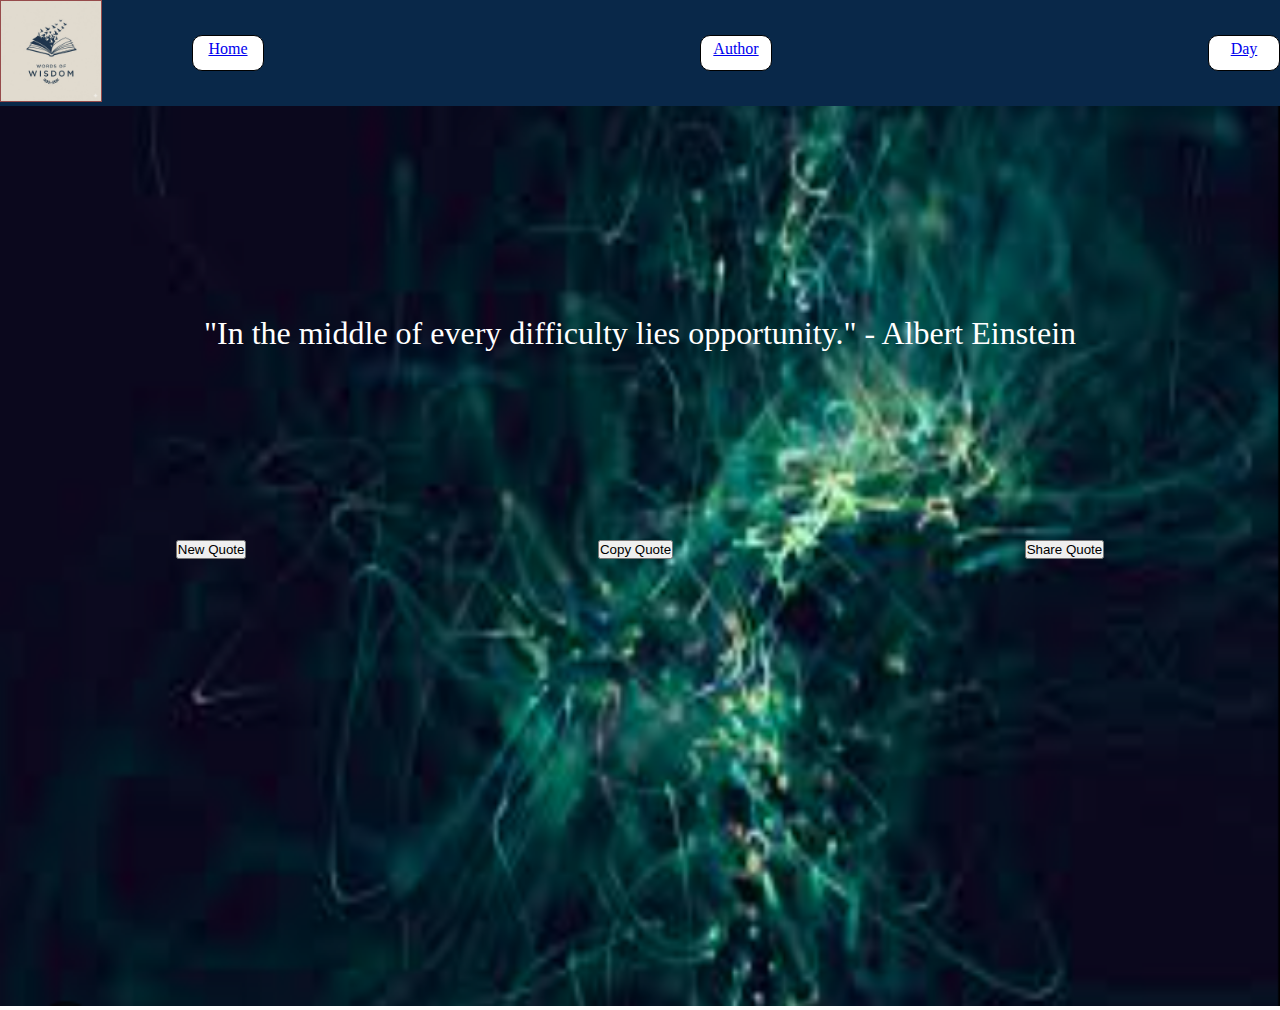
<file: index.html>
<!DOCTYPE html>
<html lang="en">
<head>
    <meta charset="UTF-8">
    <meta name="viewport" content="width=device-width, initial-scale=1.0">
    <title>Quote Machine</title>
    <link rel="stylesheet" href="style.css">
    <link rel="stylesheet" href="./common.css">
</head>
<body>
    <header>
        <div class="navbar">
            <div class="logo"><img src="./logo.png" alt="logo"></div>
        
        <ul>
            <li><a href="./home.html">Home</a></li>
            <li><a href="./author.html">Author</a></li>
            <li><a href="./day.html">Day</a></li>
        </ul>
        </div>
    </header>
    <div class="container">
        <div class="background"><img src="./background.png" alt="background"></div>
        
        <div class="quote">
            Searching Quote of your choice....
        </div>
        <div class="button">
            <button id="new_quote">New Quote</button>
            <button id="copy_quote">Copy Quote</button>
            <button id="share_quote">Share Quote</button>
            </div>
            </div>
            <script src="./java.js"></script>
</body>
</html>
</file>
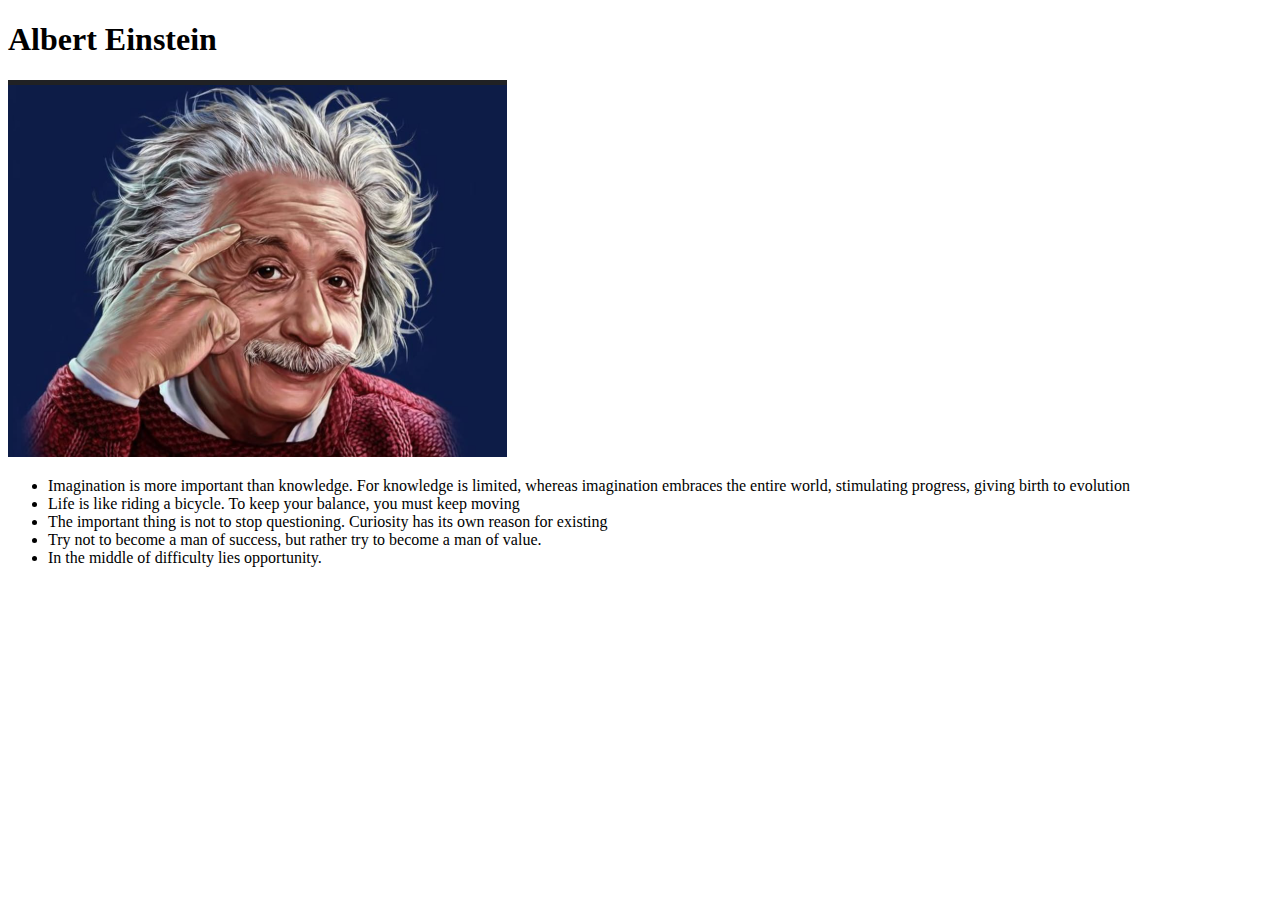
<file: albert.html>
<!DOCTYPE html>
<html lang="en">
<head>
    <meta charset="UTF-8">
    <meta name="viewport" content="width=device-width, initial-scale=1.0">
    <title>Document</title>
</head>
<body>
    <h1>Albert Einstein</h1>
    <img src="./albert.png" alt="">
    <ul>
        <li>Imagination is more important than knowledge. For knowledge is limited, whereas imagination embraces the entire world, stimulating progress, giving birth to evolution</li>
        <li>Life is like riding a bicycle. To keep your balance, you must keep moving</li>
        <li>The important thing is not to stop questioning. Curiosity has its own reason for existing</li>
        <li>Try not to become a man of success, but rather try to become a man of value.</li>
        <li>In the middle of difficulty lies opportunity.</li>
    </ul>
</body>
</html>
</file>
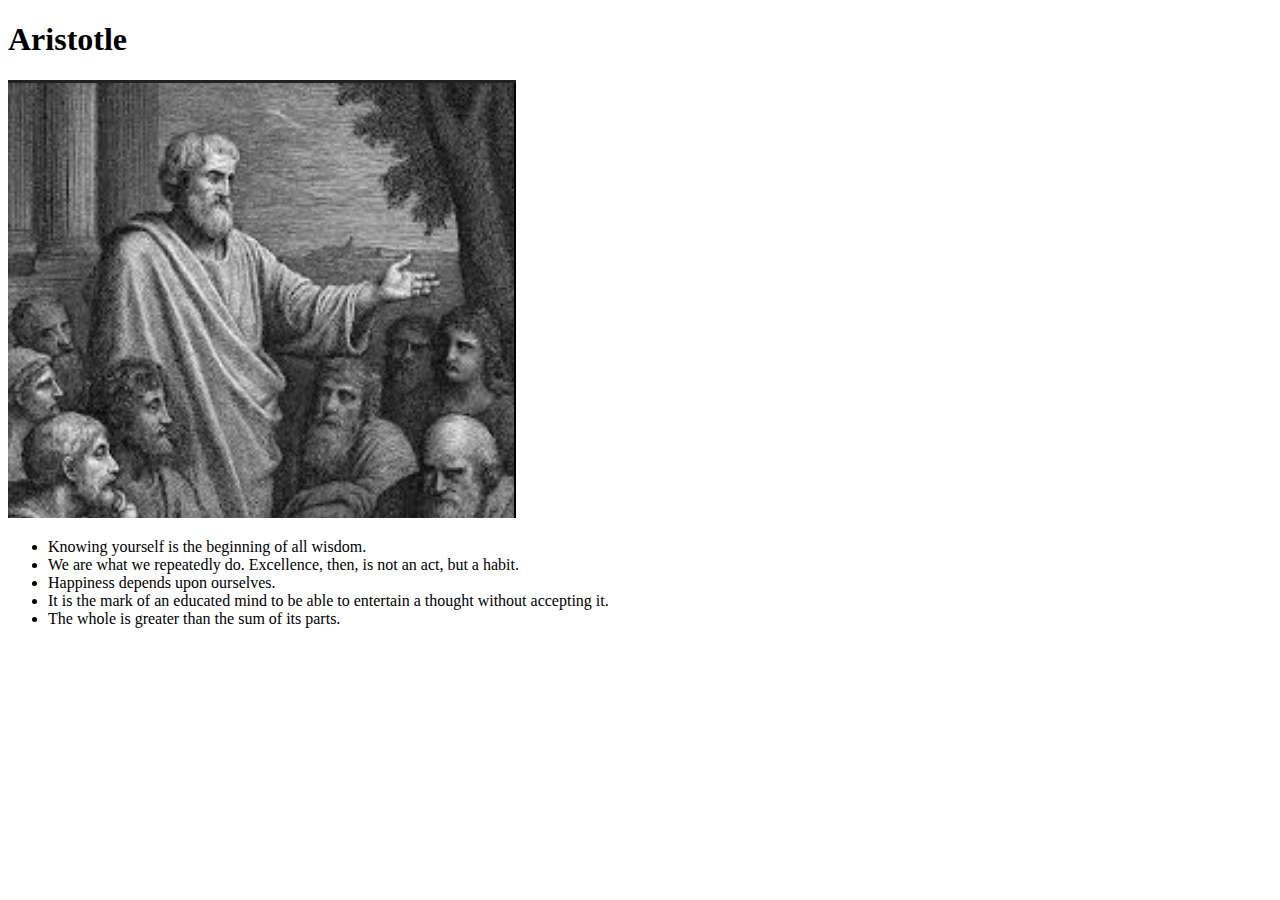
<file: aristotle.html>
<!DOCTYPE html>
<html lang="en">
<head>
    <meta charset="UTF-8">
    <meta name="viewport" content="width=\, initial-scale=1.0">
    <title>Document</title>
</head>
<body>
    <h1>Aristotle</h1>
    <img src="./aristotle.png" alt="">
    <ul>
        <li>Knowing yourself is the beginning of all wisdom.</li>
        <li>We are what we repeatedly do. Excellence, then, is not an act, but a habit.</li>
        <li>Happiness depends upon ourselves.</li>
        <li>It is the mark of an educated mind to be able to entertain a thought without accepting it.</li>
        <li>The whole is greater than the sum of its parts.</li>
    </ul>
</body>
</html>
</file>
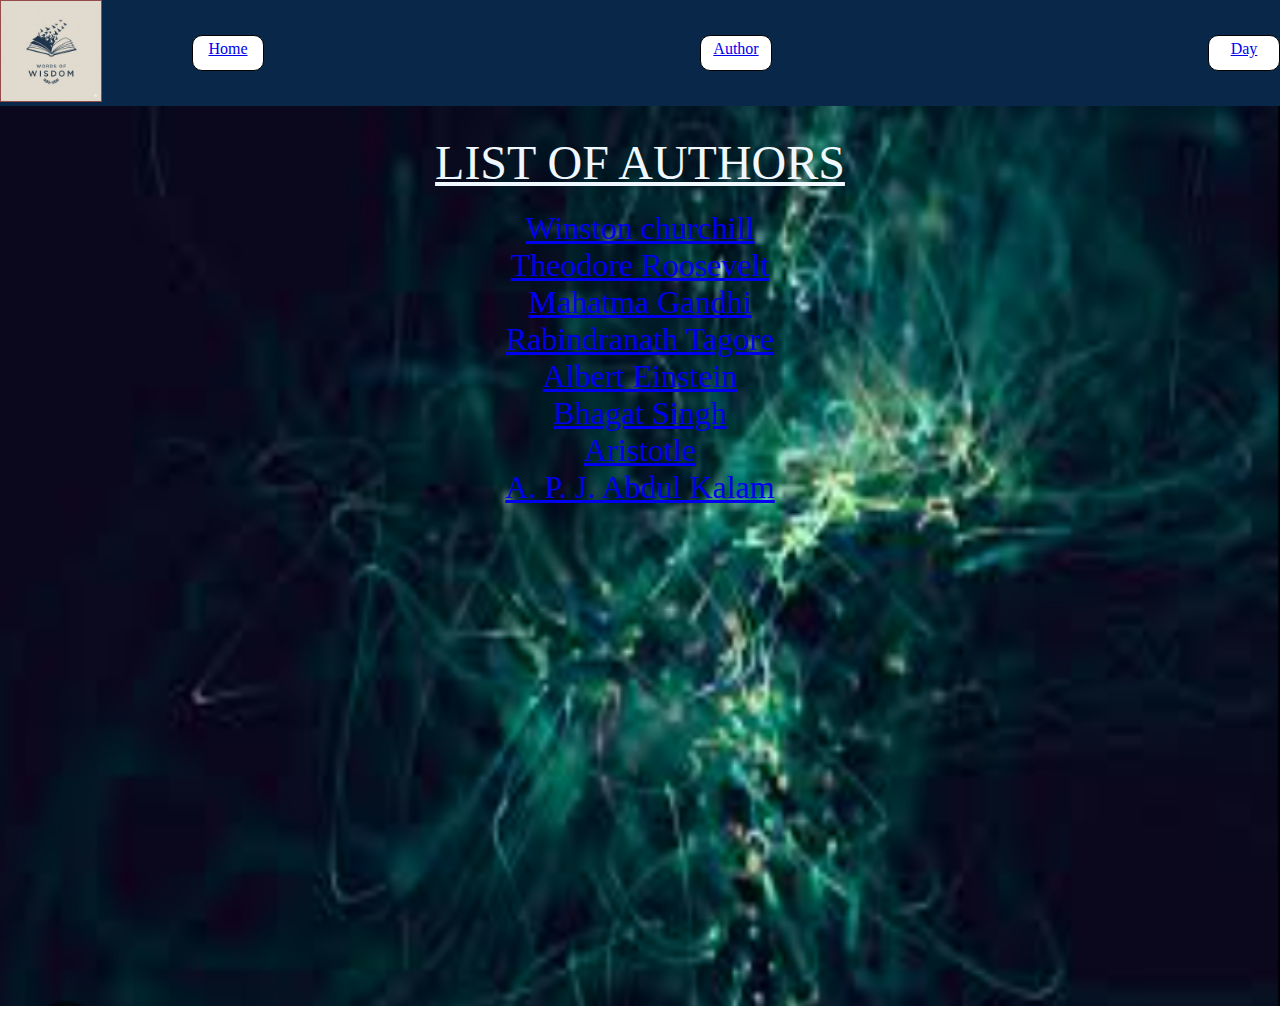
<file: author.html>
<!DOCTYPE html>
<html lang="en">
<head>
    <meta charset="UTF-8">
    <meta name="viewport" content="width=device-width, initial-scale=1.0">
    <title>Author</title>
    <link rel="stylesheet" href="./common.css">
    <link rel="stylesheet" href="./author.css">
</head>
<body>
    <header>
        <div class="navbar">
            <div class="logo"><img src="./logo.png" alt="logo"></div>
        
        <ul>
            <li><a href="./home.html">Home</a></li>
            <li><a href="./author.html">Author</a></li>
            <li><a href="./day.html">Day</a></li>
        </ul>
        </div>
    </header>
    <div class="container">
        <div class="background"><img src="./background.png" alt="background"></div>
        <div class="author">LIST OF AUTHORS</div>
        <div class="list">
            <ul>
                <li><a href="./winston.html">Winston churchill</a></li>
                <li><a href="./theodore.html">Theodore Roosevelt</a></li>
               <li><a href="./gandhi.html">Mahatma Gandhi</a></li> 
                <li><a href="./rabindra.html">Rabindranath Tagore</a></li>
                <li><a href="./albert.html">Albert Einstein</a></li>
                <li><a href="./bhagat.html">Bhagat Singh</a></li>
                <li><a href="./aristotle.html">Aristotle</a></li>
                <li><a href="./kalam.html">A. P. J. Abdul Kalam</a></li>
                <!-- <li>Swami Vivekananda</li>
                
                <li>N. R. Narayana Murthy</li>
                <li>Chanakya</li>
                <li>Ruskin Bond</li>
                <li>Martin Luther King, Jr.</li>
                <li>Michael Altshuler</li>
                <li>Jennifer Lopez</li> -->
            </ul>
        </div>


        
</body>
</html>
</file>
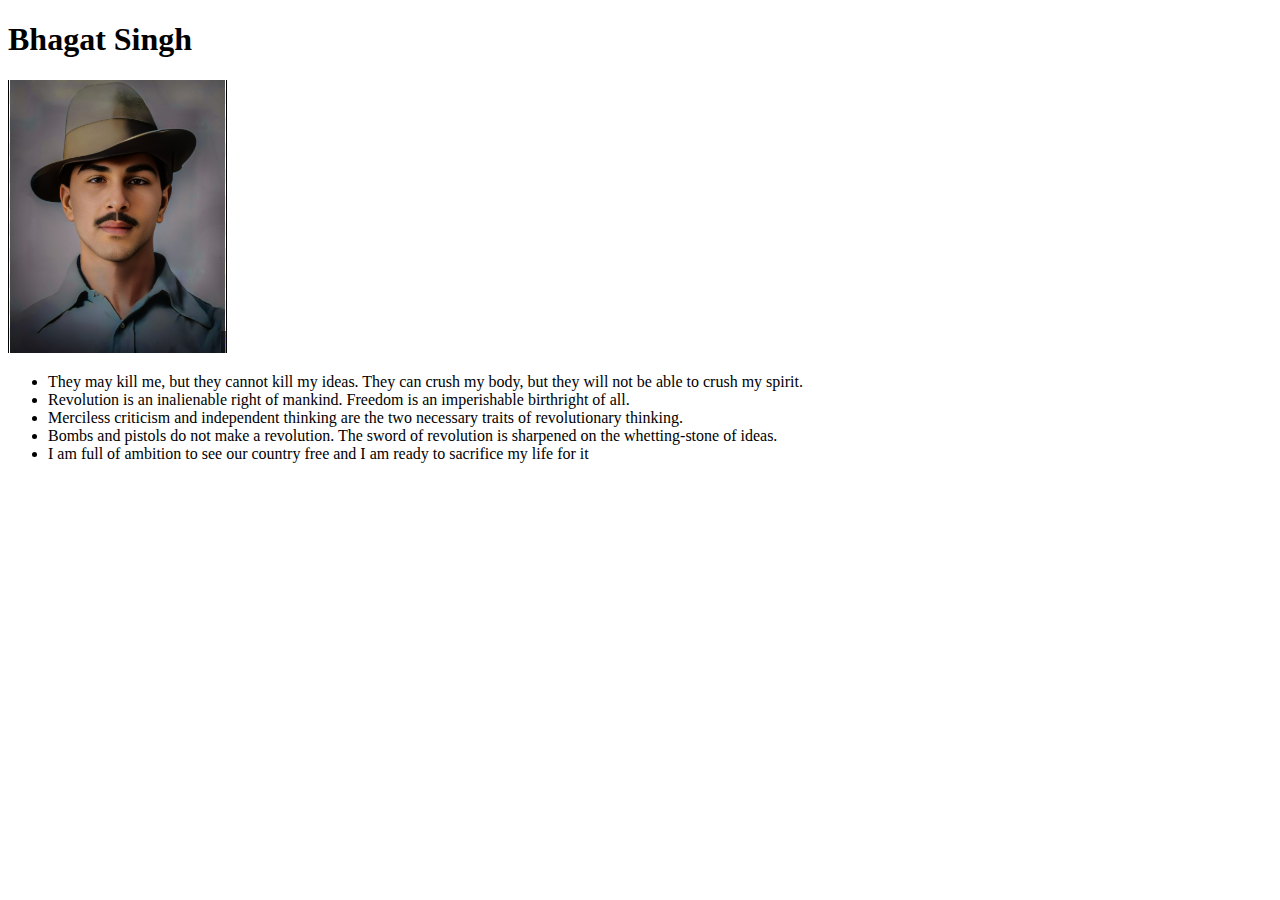
<file: bhagat.html>
<!DOCTYPE html>
<html lang="en">
<head>
    <meta charset="UTF-8">
    <meta name="viewport" content="width=device-width, initial-scale=1.0">
    <title>Document</title>
</head>
<body>
    <h1>Bhagat Singh</h1>
    <img src="./bhagat.png" alt="">
    <ul>
        <li>They may kill me, but they cannot kill my ideas. They can crush my body, but they will not be able to crush my spirit.</li>
        <li>Revolution is an inalienable right of mankind. Freedom is an imperishable birthright of all.</li>
        <li>Merciless criticism and independent thinking are the two necessary traits of revolutionary thinking.</li>
        <li>Bombs and pistols do not make a revolution. The sword of revolution is sharpened on the whetting-stone of ideas.</li>
        <li>I am full of ambition to see our country free and I am ready to sacrifice my life for it</li>
    </ul>
</body>
</html>
</file>
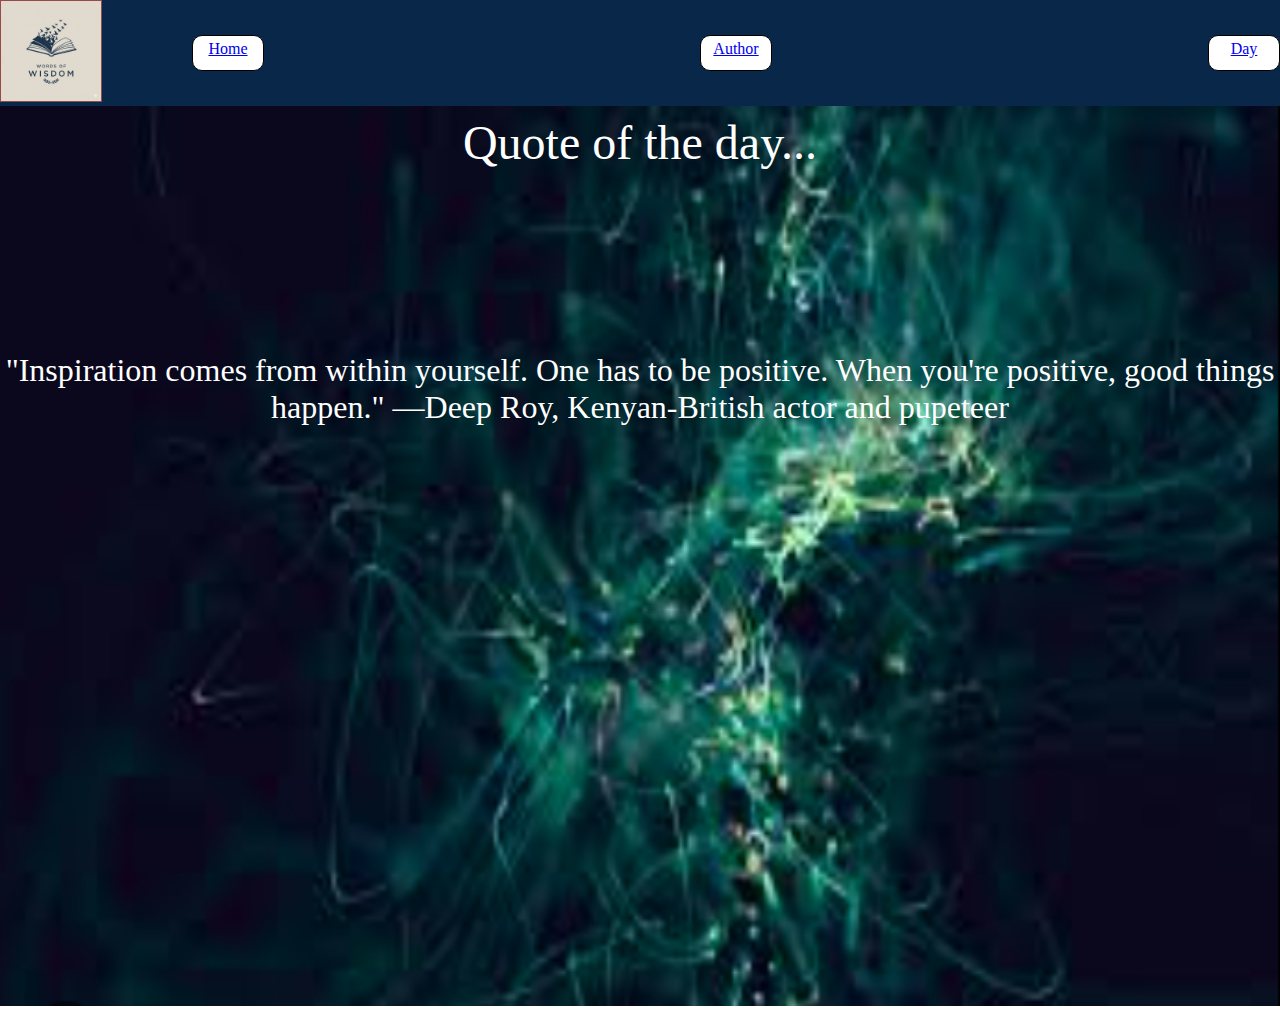
<file: day.html>
<!DOCTYPE html>
<html lang="en">
<head>
    <meta charset="UTF-8">
    <meta name="viewport" content="width=device-width, initial-scale=1.0">
    <title>Day</title>
    <link rel="stylesheet" href="./common.css">
    <link rel="stylesheet" href="./day.css">
</head>
<body>
    <header>
        <div class="navbar">
            <div class="logo"><img src="./logo.png" alt="logo"></div>
        
        <ul>
            <li><a href="./home.html">Home</a></li>
            <li><a href="./author.html">Author</a></li>
            <li><a href="./day.html">Day</a></li>
        </ul>
        </div>
    </header>
    <div class="container">
        <div class="background"><img src="./background.png" alt="background"></div>
        <div class="day">Quote of the day...</div>
        <div class="quote">"Inspiration comes from within yourself. One has to be positive. When you're positive, good things happen." —Deep Roy, Kenyan-British actor and pupeteer</div>
        
</body>
</html>
</file>
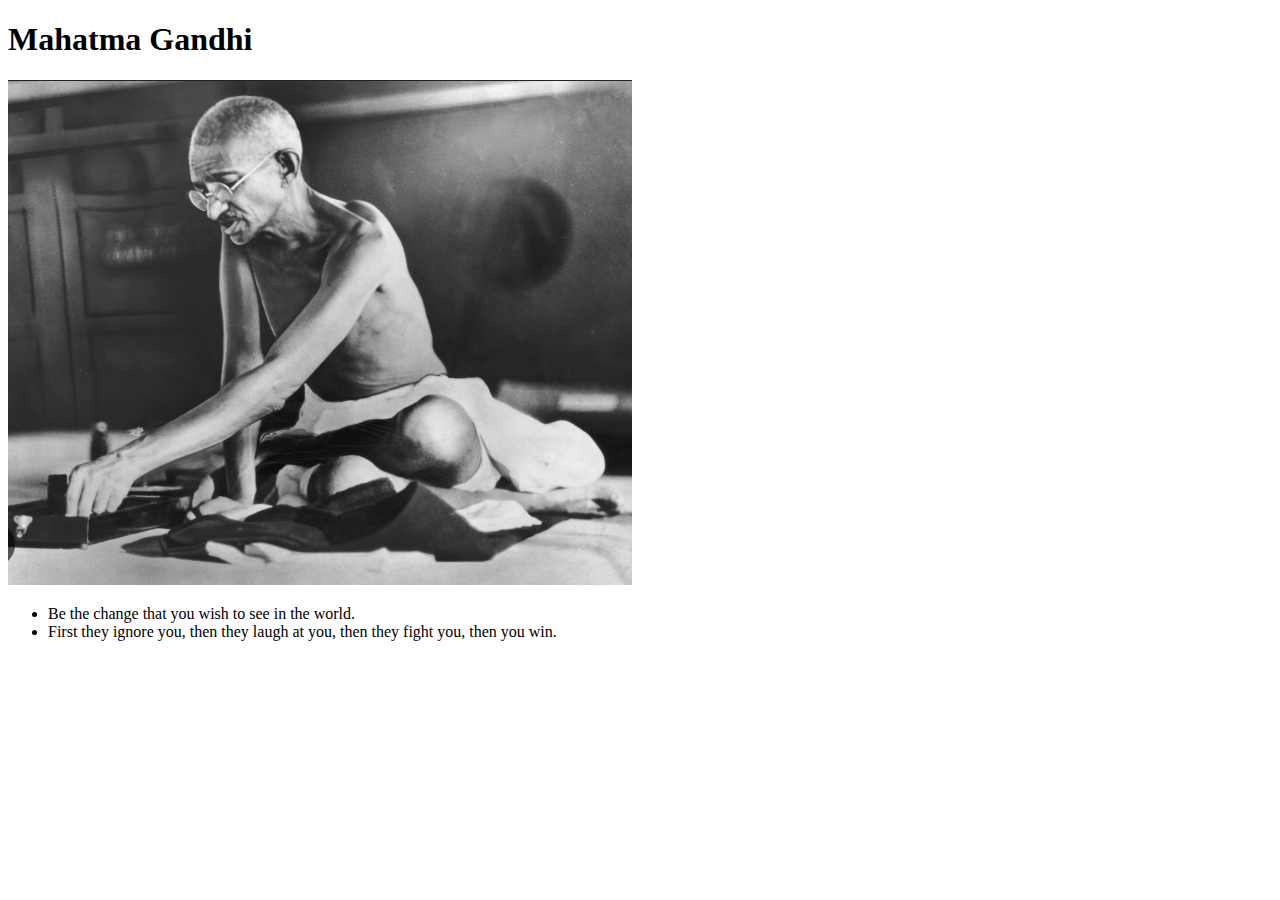
<file: gandhi.html>
<!DOCTYPE html>
<html lang="en">
<head>
    <meta charset="UTF-8">
    <meta name="viewport" content="width=device-width, initial-scale=1.0">
    <title>Document</title>
    
</head>
<body>
    <h1>Mahatma Gandhi</h1>
    <img src="./gandhi.png" alt="Mahatma Gandhi">
    <ul>
        <li>Be the change that you wish to see in the world.</li>
        <li>First they ignore you, then they laugh at you, then they fight you, then you win.
        </li>
    </ul>
    
</body>
</html>
</file>
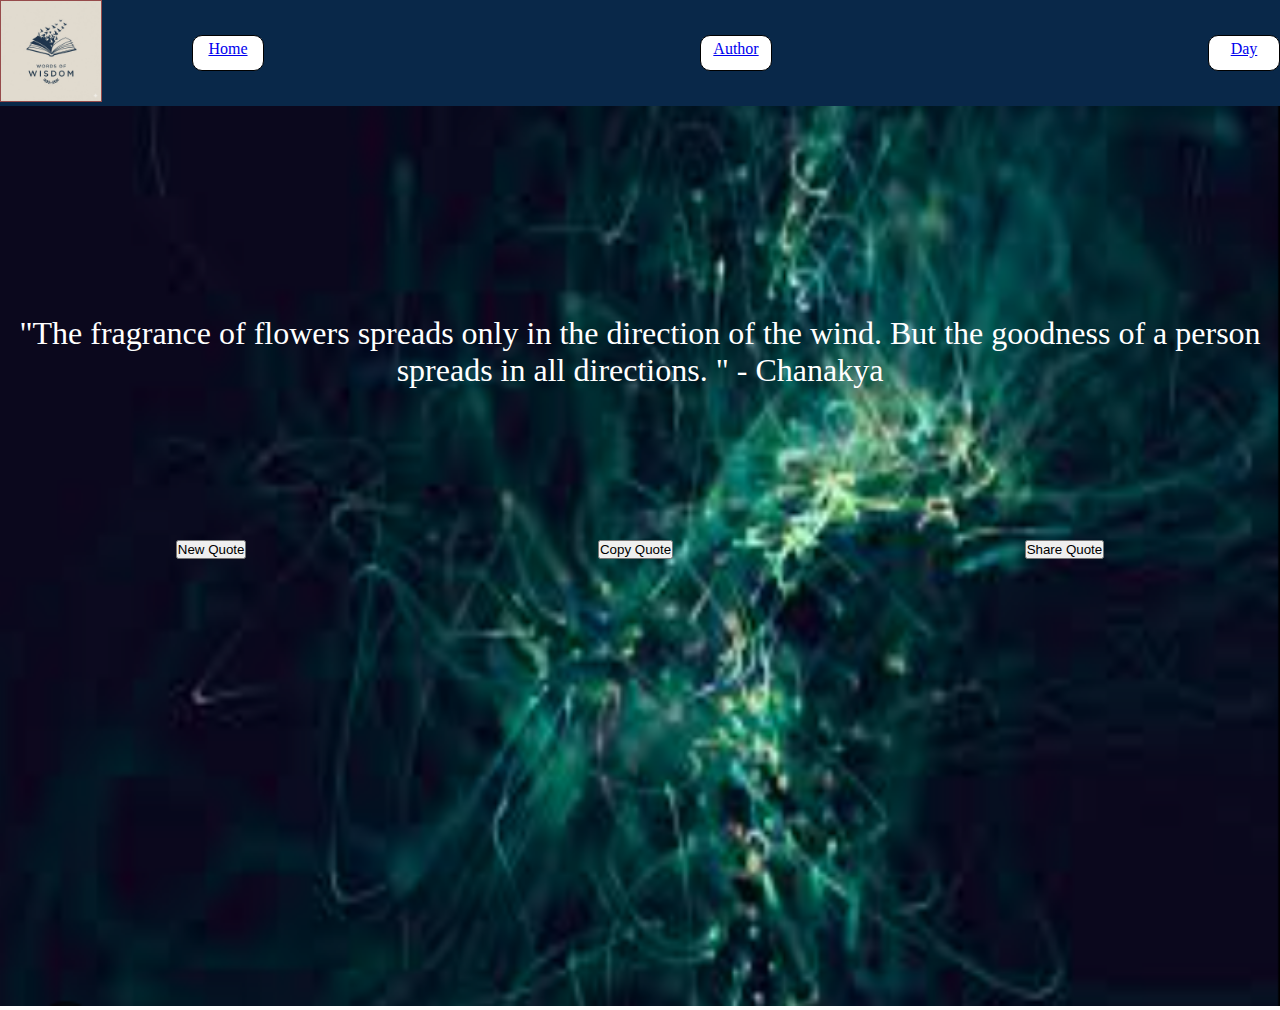
<file: home.html>
<!DOCTYPE html>
<html lang="en">
<head>
    <meta charset="UTF-8">
    <meta name="viewport" content="width=device-width, initial-scale=1.0">
    <title>Home</title>
    <link rel="stylesheet" href="./index.html">
    <link rel="stylesheet" href="./style.css">
    <link rel="stylesheet" href="./common.css">
</head>
<body>
    <header>
        <div class="navbar">
            <div class="logo"><img src="./logo.png" alt="logo"></div>
        
        <ul>
            <li><a href="./home.html">Home</a></li>
            <li><a href="./author.html">Author</a></li>
            <li><a href="./day.html">Day</a></li>
        </ul>
        </div>
    </header>
    <div class="container">
        <div class="background"><img src="./background.png" alt="background"></div>
        
        <div class="quote">
            Searching Quote of your choice....
        </div>
        <div class="button">
            <button id="new_quote">New Quote</button>
            <button id="copy_quote">Copy Quote</button>
            <button id="share_quote">Share Quote</button>
            </div>
            </div>
            <script src="./java.js"></script>
</body>
</html>
</file>
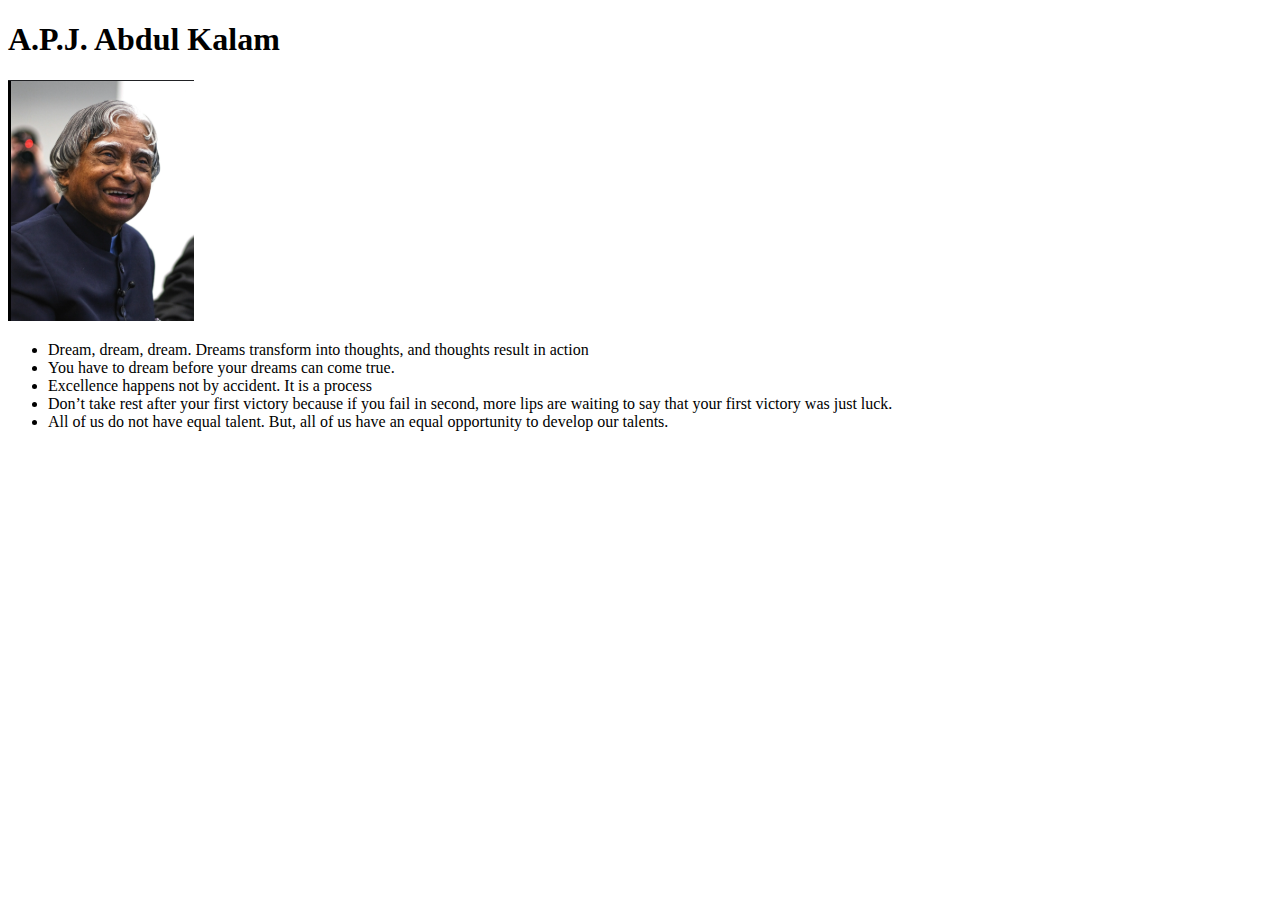
<file: kalam.html>
<!DOCTYPE html>
<html lang="en">
<head>
    <meta charset="UTF-8">
    <meta name="viewport" content="width=device-width, initial-scale=1.0">
    <title>Document</title>
</head>
<body>
    <h1>A.P.J. Abdul Kalam</h1>
    <img src="./kalam.png" alt="">
    <ul>
        <li>Dream, dream, dream. Dreams transform into thoughts, and thoughts result in action</li>
        <li>You have to dream before your dreams can come true.</li>
        <li>Excellence happens not by accident. It is a process</li>
        <li>Don’t take rest after your first victory because if you fail in second, more lips are waiting to say that your first victory was just luck.</li>
        <li>All of us do not have equal talent. But, all of us have an equal opportunity to develop our talents.</li>
    </ul>
</body>
</html>
</file>
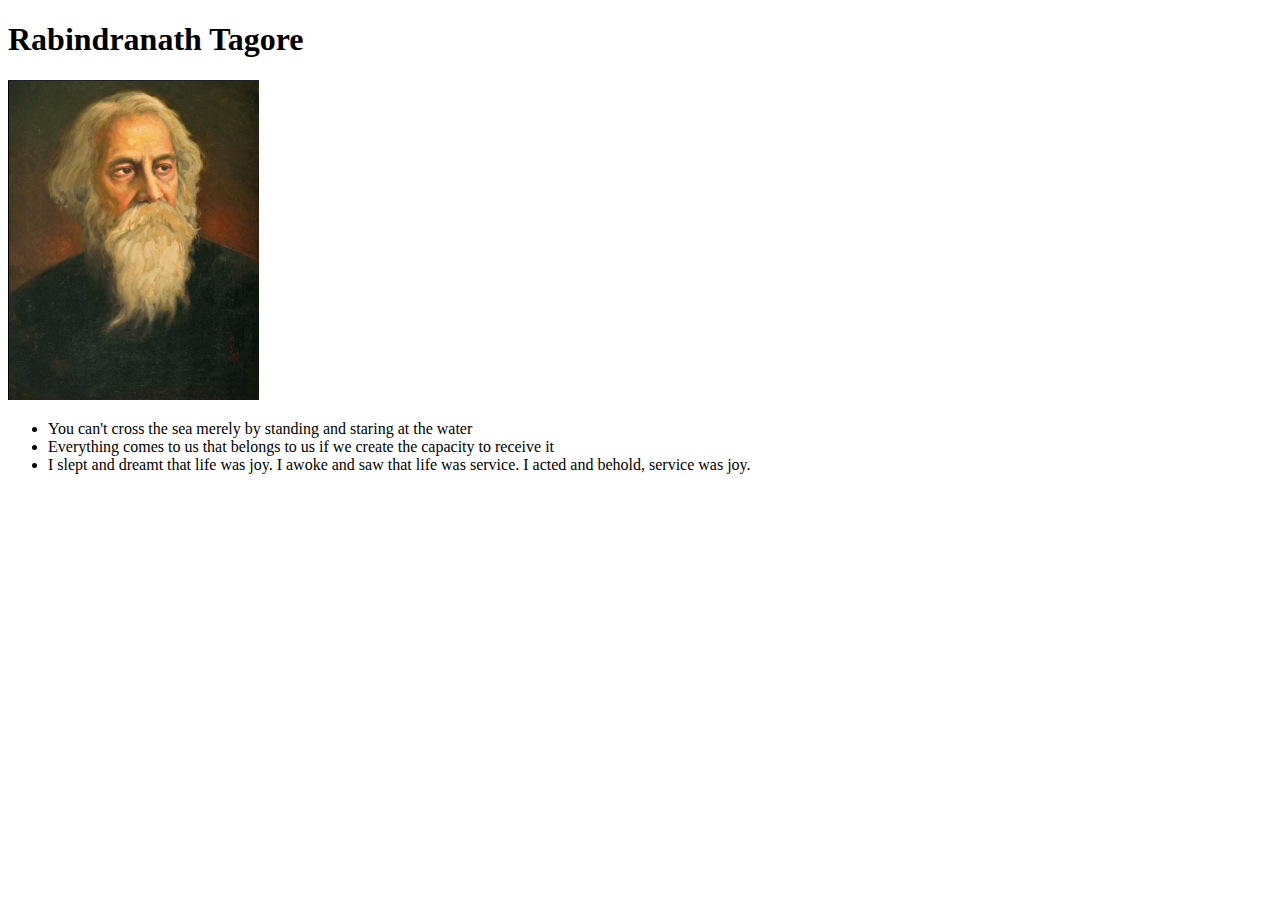
<file: rabindra.html>
<!DOCTYPE html>
<html lang="en">
<head>
    <meta charset="UTF-8">
    <meta name="viewport" content="width=device-width, initial-scale=1.0">
    <title>Document</title>
    
</head>
<body>
    <h1>Rabindranath Tagore</h1>
    <img src="./rabindranath.png" alt="">
    <ul>
        <li>You can't cross the sea merely by standing and staring at the water</li>
        <li>Everything comes to us that belongs to us if we create the capacity to receive it</li>
        <li>I slept and dreamt that life was joy. I awoke and saw that life was service. I acted and behold, service was joy.
        </li>
    </ul>
    
</body>
</html>
</file>
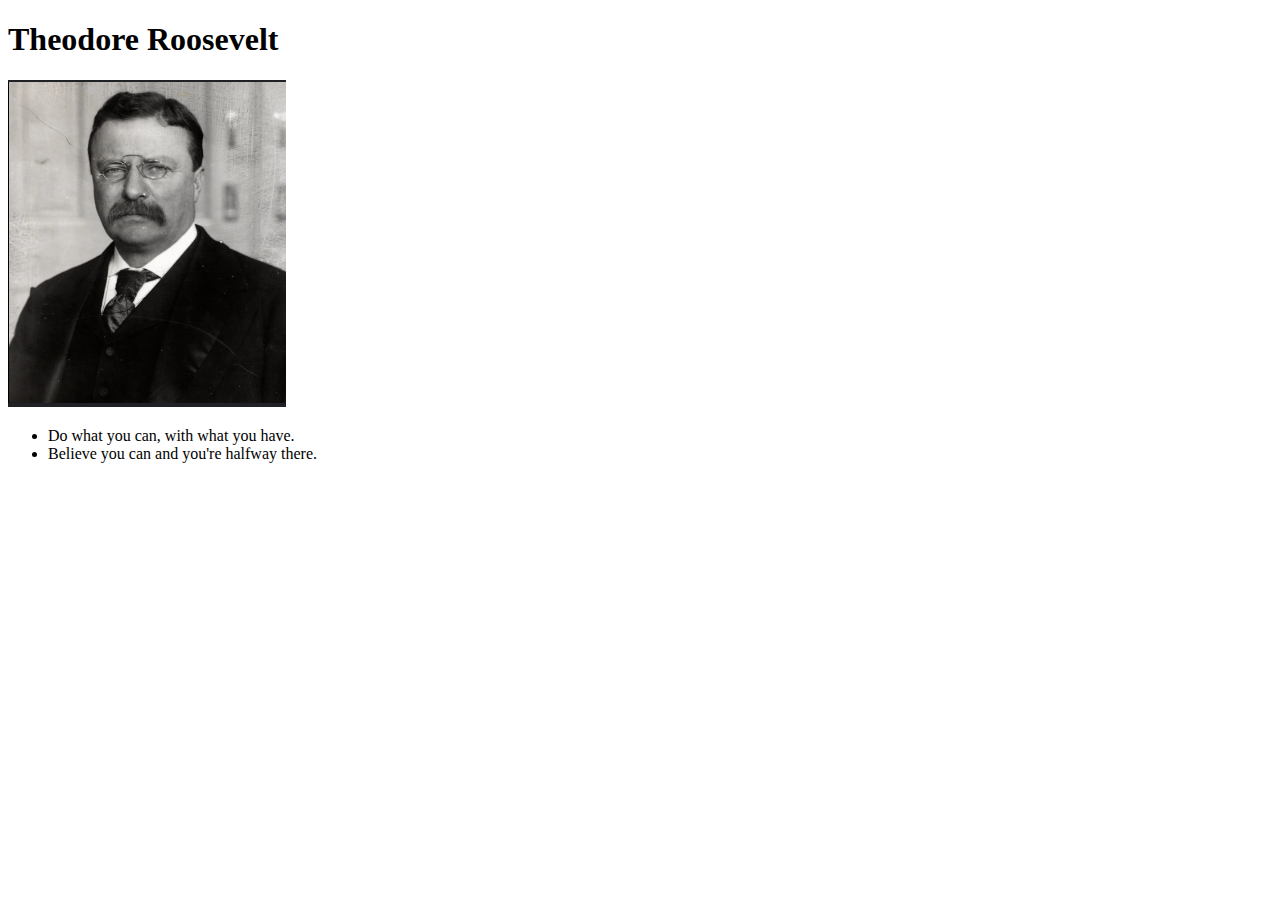
<file: theodore.html>
<!DOCTYPE html>
<html lang="en">
<head>
    <meta charset="UTF-8">
    <meta name="viewport" content="width=device-width, initial-scale=1.0">
    <title>Document</title>
    
</head>
<body>
    <h1>Theodore Roosevelt</h1>
    <img src="./theodore.png" alt="Theodore Roosevelt">
    <ul>
        <li>Do what you can, with what you have.</li>
        <li>Believe you can and you're halfway there.</li>
    </ul>
    
</body>
</html>
</file>
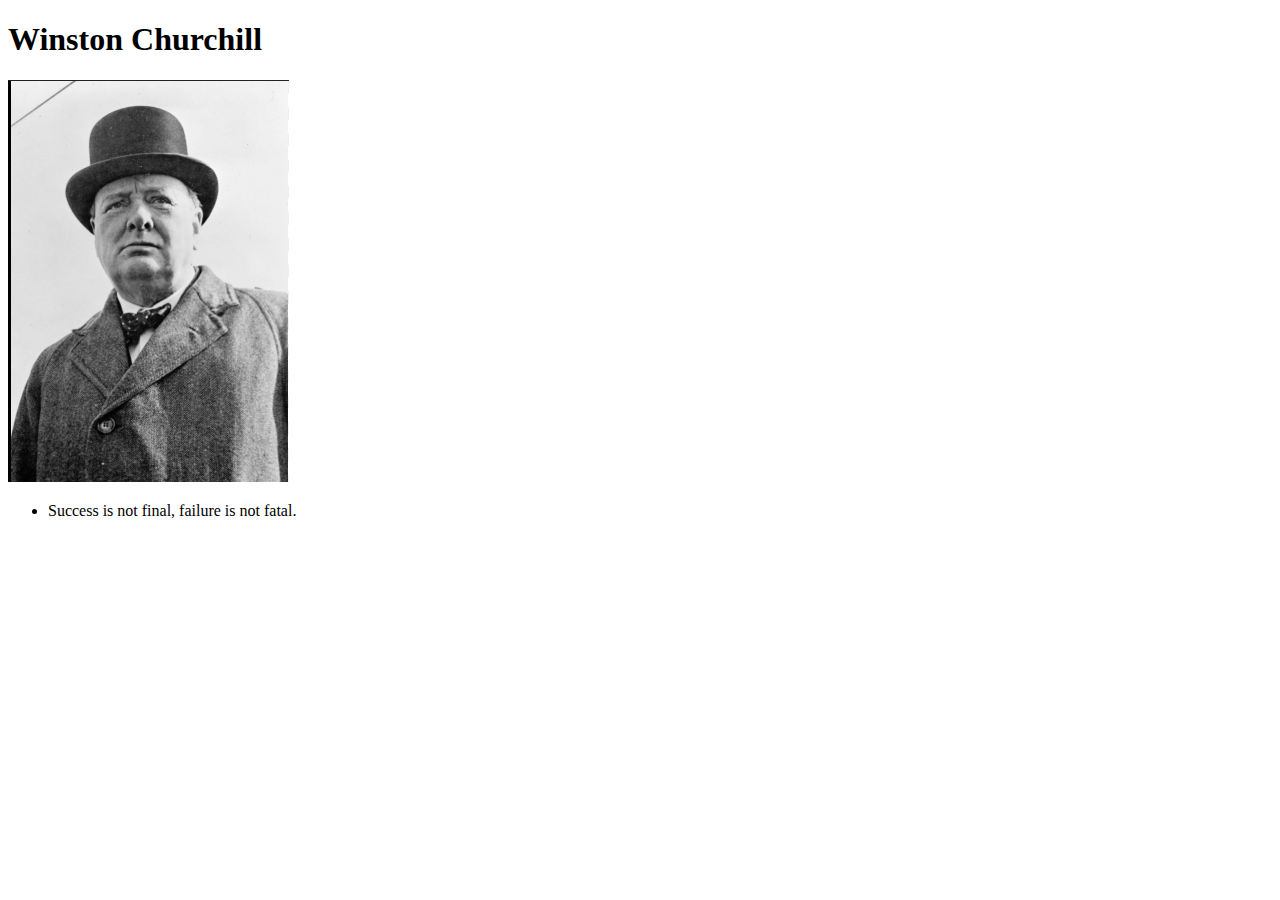
<file: winston.html>
<!DOCTYPE html>
<html lang="en">
<head>
    <meta charset="UTF-8">
    <meta name="viewport" content="width=device-width, initial-scale=1.0">
    <title>WINSTON CHARCHILL</title>
    
</head>
<body>
    <h1>Winston Churchill</h1>
    <img src="./winston.png" alt="winston charchill">
    <ul>
        <li>Success is not final, failure is not fatal.</li>
    </ul>
</body>
</html>
</file>
<file: style.css>
*{
    margin: 0;
    padding: 0;
}








.container{
    color: white;
    justify-content: center;
    /* display: flex; */
    /* flex-direction: column; */
    align-items: center;
    text-align: center;
    
}
.quote{
    font-size: 2rem;
    text-align: center;
    margin: 20px 0;
}

.button{
    display: flex;
    justify-content:space-around;
    align-items: center;
    margin: 15vh 0;
    
   
}

.quote{
    height:10vh;
    padding-top: 20vh;
}
.button button:hover{
    background-color: rgb(150, 75, 75);
    color: white;
    cursor: pointer;

}
</file>
<file: common.css>
*{
    margin: 0;
    padding: 0;
}
.logo img{
    height:80 px;
    width:100px;
    border: 1px solid rgb(150, 75, 75);
    /* margin: 0;
    padding: 0; */
}
.navbar{
    display: flex;
    
    justify-content:space-between;
    align-items: center;
    flex-wrap: wrap;
    width: 100%;
    background-color: rgb(9, 40, 73);
    

 ul{
    float: right;
    display: flex;
    justify-content: space-between;
    align-items: center;
    width :85vw;
    /* gap: 35vw; */
    list-style: none;
    margin: 0;
    padding: 0;
    /* flex-wrap: wrap;*/
} 

}
    
.navbar ul li {
    height: 30px;
    width: 70px;
    border: 1px solid black;
    background-color: rgb(255, 255, 255);
    border-radius: 10px;
    text-align: center;
    padding-top: 4px;
    white-space: nowrap;
    flex-shrink:0;

  
    
    
}
/* .navbar ul li a{
    display: inline-block;
    overflow: hidden;
} */
.background img{
    height:100vh;
    width:100vw;
}
.background{
    height:1vh;
    width:1vh
}
.navbar ul li:hover {
    background-color: rgb(131, 119, 188);
    color: white;
    cursor: pointer;
    border: 4px solid rgb(111, 108, 108);
}
</file>
<file: author.css>
.author{
    font-size: 3rem;
    margin: 20px 0;
    color: aliceblue;
    text-align: center;
    text-decoration: underline;
}
.list{
    font-size: 2rem;
    text-align: center;
    margin: 2px 0;
    color: aliceblue;
}
</file>
<file: day.css>
.container{
    color: white;
    justify-content: center;
    /* display: flex; */
    /* flex-direction: column; */
    align-items: center;
    text-align: center;

}
.day{
    font-size: 3rem;
}
.quote{
    font-size: 2rem;
    text-align: center;
    margin: 2px 0;
}

.button{
    display: flex;
    justify-content:space-around;
    align-items: center;
    margin: 10px 0;
}

.quote{
    height:10vh;
    padding-top: 20vh;
}
</file>
